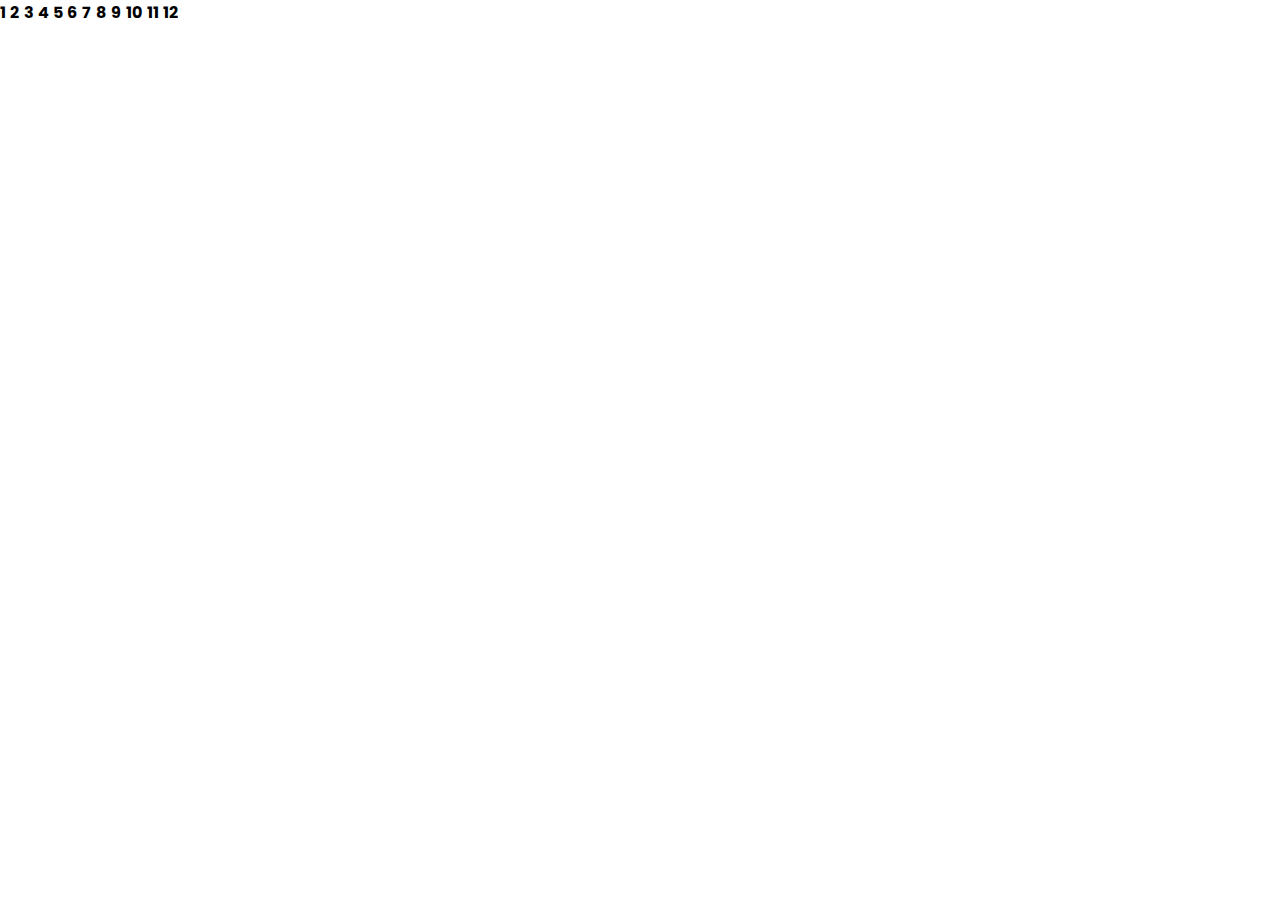
<file: index.html>
<!DOCTYPE html>
<html lang="en">
<head>
    <meta charset="UTF-8">
    <meta name="viewport" content="width=device-width, initial-scale=1.0">
    <link rel="stylesheet" href="style.css">
    <title>Analog clock</title>
</head>
<body>
    <div class="container">
        <div class="clock">

            <div style="--clr: #ff3d58;--h:70px; "id = "hour"class="hand"><i></i></div>
            <div style="--clr:#00a6ff; --h:84px; " id = "min"class="hand"><i></i></div>
            <div style="--clr:#ffffff; --h:94px; " id = "sec" class="hand"><i></i></div>


            <span style="--i:1;"><b>1</b></span>
            <span style="--i:2;"><b>2</b></span>
            <span style="--i:3;"><b>3</b></span>
            <span style="--i:4;"><b>4</b></span>
            <span style="--i:5;"><b>5</b></span>
            <span style="--i:6;"><b>6</b></span>
            <span style="--i:7;"><b>7</b></span>
            <span style="--i:8;"><b>8</b></span>
            <span style="--i:9;"><b>9</b></span>
            <span style="--i:10;"><b>10</b></span>
            <span style="--i:11;"><b>11</b></span>
            <span style="--i:12;"><b>12</b></span>
          </div> 
          </div> 
        <script src="script.js"></script>
</body>
</html>
</file>
<file: style.css>
@import url('https://fonts.googleapis.com/css2?family=Poppins:ital,wght@0,100;0,200;0,300;0,400;0,500;0,600;0,700;0,800;0,900;1,100;1,200;1,300;1,400;1,500;1,600;1,700;1,800;1,900&display=swap');

*{
    margin: 0;
    padding:0;
    box-sizing: border-box;
    font-family:'Poppins', sans-serif;
}

header{
    position: fixed;
    top: 0;
    left: 0;
    width: 100%;
    padding: 30px 10px;
    display: flex;
    justify-content: space-between;
    align-items: center;
    z-index: 100;
}

.logo {
    font-size: 2em;
    color: #555;
    cursor: default;
}

.logo span{
    color: #7d2ae8;
}

.navigation {
    margin-left: -300px;
}


.navigation a {
    font-size: 1.1em;
    color: #555;
    text-decoration: none;
    margin-right: 40px;
    font-weight: 500;
    transition: .3s;
}

.navigation a:hover {
    color: #7d2ae8;
}

.btn-talk {
    color: #fff;
    text-decoration: none;
    padding: 8px 35px;
    background: #7d2ae8;
    border-radius: 10px;
    border: 2px solid #7d2ae8;
    font-weight: 500;
    transition: .3s;
}

.btn-talk:hover{
    color: #7d2ae8;
    background: transparent;
}

.home{
    position: relative;
    width: 100%;
    height: 100vh;
    background: url('background.png\ 2.jpg');
    background-size: cover;
    background-position: center;
    display: flex;
    align-items: center;
    padding: 30px 100px;
}

.content {
    max-width: 500px;
    color: #555;
}

.content h2 {
    font-size: 3em;
}

.content h2 span {
    color: #7d2ae8;
}

.content h4 {
    font-size: 2em;
}

.content p {
    padding: 10px 0 40px 0;
}


.btn-group a {
    color: #fff;
    text-decoration: none;
    padding: 10px 40px;
    background: #7d2ae8;
    border-radius: 10px;
    border: 2px sold  #7d2ae8;
    font-weight: 500;
    transition: .3s;
}

.btn-group a:hover:nth-child(1) {
    color: #7d2ae8;
    background: transparent;
}

.btn-group a:nth-child(2) {
    color: #7d2ae8;
    background: transparent;
    margin-left: 30px;
    padding: 10px 30px;
}

.btn-group a:hover:nth-child(2) {
    color: #fff;
    background: #7d2ae8;
}

.social-icons {
    position: absolute;
    bottom: 50px;
}

.social-icons a{
    display: inline-block;
    width: 35px;
    height: 35px;
    background: #7d2ae8;
    border-radius: 50%;
    margin-right: 22px;
    text-align: center;
    line-height: 35px;
    border: 1px soild #fff;
    outline: 2px solid #7d2ae8;
    transition: .3s;
}

.social-icons a:hover{
    transform: translateY(-5px);
}

.social-icons a i{
    color: #fff;

}
</file>
